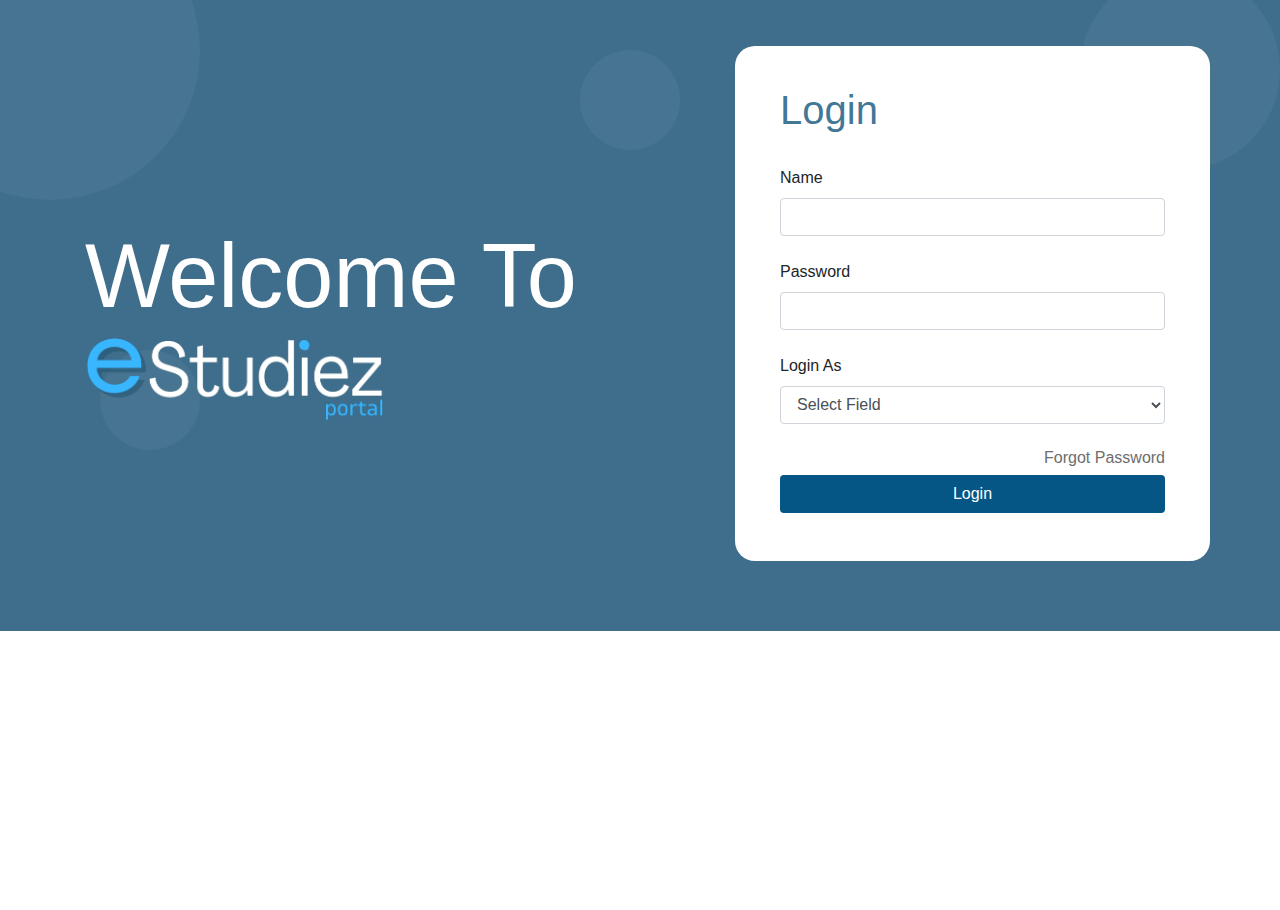
<file: index.html>
<!DOCTYPE html>
<html lang="en">

<head>
    <meta charset="UTF-8">
    <meta http-equiv="X-UA-Compatible" content="IE=edge">
    <meta name="viewport" content="width=device-width, initial-scale=1.0">
    <title>eStudiez</title>
    <!-- CSS File -->
    <link rel="stylesheet" href="CSS/Login.css">
    <!-- Bootstrap -->
    <link rel="stylesheet" href="External_Links/Bootstrap/css/bootstrap.css">
    <script src="External_Links/Bootstrap/js/bootstrap.js"></script>
    <!-- jQuery -->
    <Script src="External_Links/jQuery/JQuery.js"></Script>
    <!-- JavaScript -->
    <script src="JavaScript/Login.js"></script>
</head>

<body>
    <div class="loginPage">

        <div id="backgreoundshapes" class="backgreoundshapes"></div>
        <div id="backgreoundshapes1" class="backgreoundshapes"></div>
        <div id="backgreoundshapes2" class="backgreoundshapes"></div>
        <div id="backgreoundshapes3" class="backgreoundshapes"></div>
        <div id="backgreoundshapes4" class="backgreoundshapes"></div>

        <div class="container loginPageBody">
            <div class="row">
                <div class="col-lg-7 col-md-12 col-sm-12 LoginPageLeft">
                    <h1>Welcome To</h1>
                    <img src="Assets/Logo_and_Icon/Logo.png" alt="">
                </div>
                <div class="col-lg-5 col-md-12 col-sm-12 LoginPageRights">
                    <form>
                        <h1 class=" LoginFormTitle pb-4">Login</h1>
                        <div class="form-outline mb-4">
                            <label class="form-label">Name</label>
                            <input type="text" id="name" class="form-control" required>
                        </div>

                        <div class="form-outline mb-4">
                            <label class="form-label">Password</label>
                            <input type="password" id="password" class="form-control" required>
                        </div>
                        <div class="form-outline mb-4">
                            <label class="form-label">Login As</label>
                            <select class="form-control" id="field" required>
                                <option value="">Select Field</option>
                                <option value="Student">Student</option>
                                <option value="Teacher">Teacher</option>
                                <option value="Guardian">Guardians</option>
                            </select>
                        </div>
                        <h1 class="Loginforgotpw">Forgot Password</h1>

                        <button type="button" onclick="login()" class="btn btn-block LoginBtn">
                            Login
                        </button>
                    </form>
                </div>
            </div>
        </div>
    </div>
</body>

</html>
</file>
<file: CSS/Login.css>
/* This is for Login Page only */
.loginPage {
    width: 100%;
    height: 100%;
    background-color: #044368c4;
    padding-bottom: 70px;
}
.LoginPageLeft{
    text-align: left;
    padding-right: 20px;
}
.LoginPageLeft>h1{
    font-size: 90px;
    color: white;
    font-family: Arial, Helvetica, sans-serif;
    margin-top: 35%;
}
.LoginPageLeft>img{
    width: 300px;
}
.LoginPageRights{
    padding: 10px;
    margin-top: 4%;
    background-color: white;
    border-radius: 20px;
}
.LoginPageRights>form{
    padding-top: 30px;
    padding-bottom: 30px;
    padding-left: 30px;
    padding-right: 30px;
    border-radius: 20px;
}
.LoginFormTitle{
    color: #044c75c4;
}
.LoginBtn{
    background-color: #055685;
    color: white;
    margin-bottom: 8px;
}
.LoginBtn:hover{
    transition: 0.5s;
    background-color: #044368;
}
.Loginforgotpw{
    font-size: 16px;
    text-align: right;
    cursor: pointer;
    color: rgb(109, 109, 109);
}
.Loginforgotpw:hover{
    transition: 0.5s;
    color: rgb(46, 46, 46);
}
.Loginnotmember{
    margin-top: 10px;
    font-size: 16px;
    text-align: center; 
}
.backgreoundshapes{
    position: absolute;
    z-index: 0;
    background-color: #fafafa0c;
    overflow-x: hidden;
    overflow-y: hidden;
}
#backgreoundshapes {
    border-radius: 100%;
    left: -100PX;
    top: -100PX;
    width: 300px;
    height: 300px;
}
#backgreoundshapes1 {
    border-radius: 80%;
    top: -30px;
    right: 0;
    width: 200px;
    height: 200px;

}
#backgreoundshapes2 {
    border-radius: 70%;
    right: 600PX;
    top: 50px;
    width: 100px;
    height: 100px;
}
#backgreoundshapes3 {
    border-radius: 60%;
    bottom: -10px;
    right: 800PX;
    width: 100px;
    height: 100px;
    overflow: hidden;
}
#backgreoundshapes4 {
    border-radius: 90%;
    top: 350PX;
    left: 100px;
    width: 100px;
    height: 100px;
}

@media only screen and (max-width: 991px) {
    .loginPage {
        padding-bottom: 100px;
    }
    .LoginPageLeft{
        text-align: center;
        padding-right: 20px;
    }
    .LoginPageLeft>h1{
        font-size: 60px;
        margin-top: 5%;
    }
    .LoginPageLeft>img{
        width: 200px;
        margin-bottom: 5%;
    }
    .LoginPageRights{
        padding: 10px;
        background-color: white;
        border-radius: 20px;
        margin-left: 20px;
        margin-right: 20px;
    }
    .LoginPageRights>form{
        padding-top: 30px;
        padding-bottom: 30px;
        padding-left: 30px;
        padding-right: 30px;
        border-radius: 20px;
    }

  }
</file>
